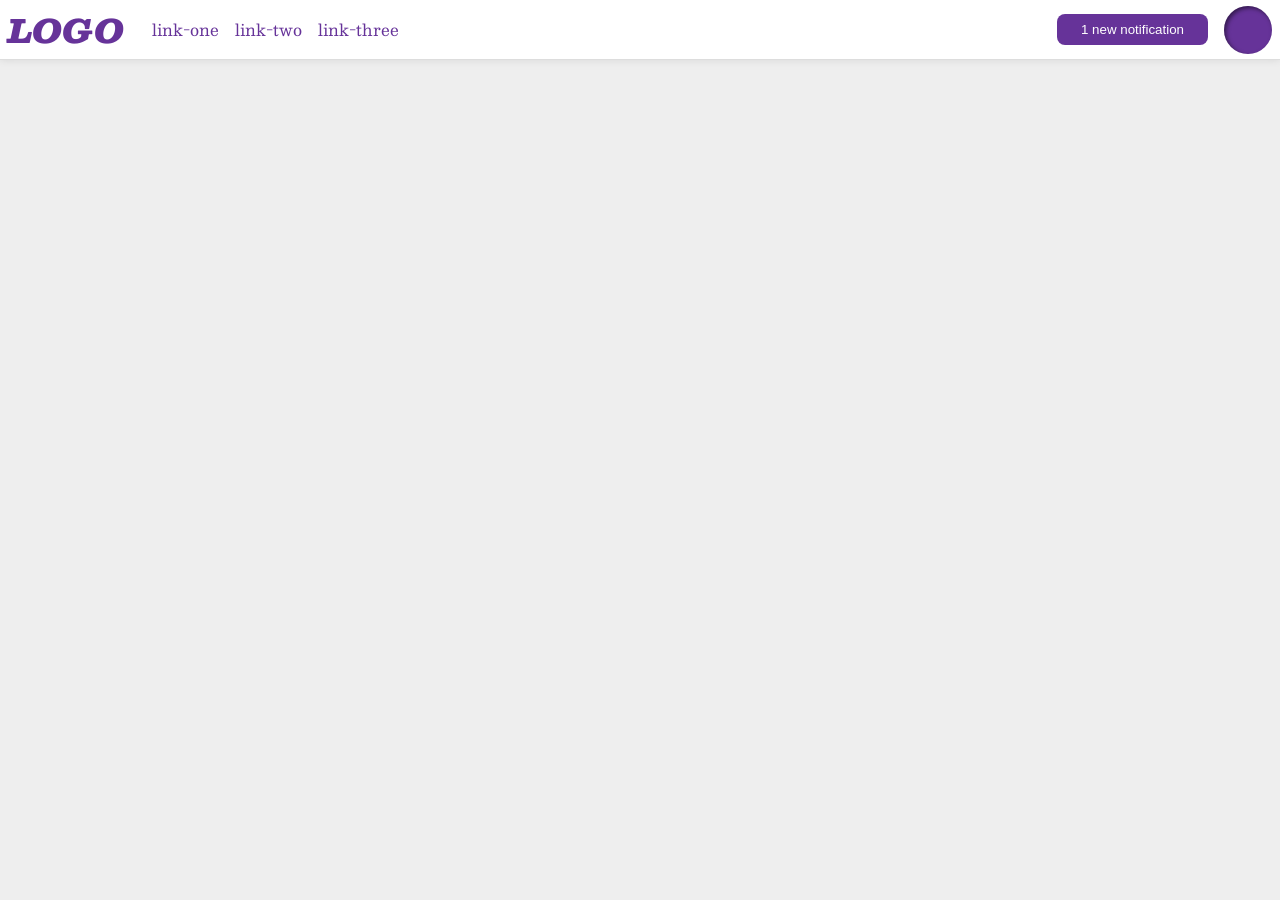
<file: foundations/flex/03-flex-header-2/index.html>
<!DOCTYPE html>
<html lang="en">
  <head>
    <meta charset="UTF-8">
    <meta http-equiv="X-UA-Compatible" content="IE=edge">
    <meta name="viewport" content="width=device-width, initial-scale=1.0">
    <title>Flex Header 2</title>
    <link rel="stylesheet" href="style.css">
  </head>
  <body>
    <div class="header">
      <div class="logo-link">
        <div class="logo">
          LOGO
        </div>
        <ul class="links">
          <li><a href="https://google.com">link-one</a></li>
          <li><a href="https://google.com">link-two</a></li>
          <li><a href="https://google.com">link-three</a></li>
        </ul>
      </div>
      <div class="notifile">
        <button class="notifications">
          1 new notification
        </button>
        <div class="profile-image"></div>
      </div>
    </div>
  </body>
</html>
</file>
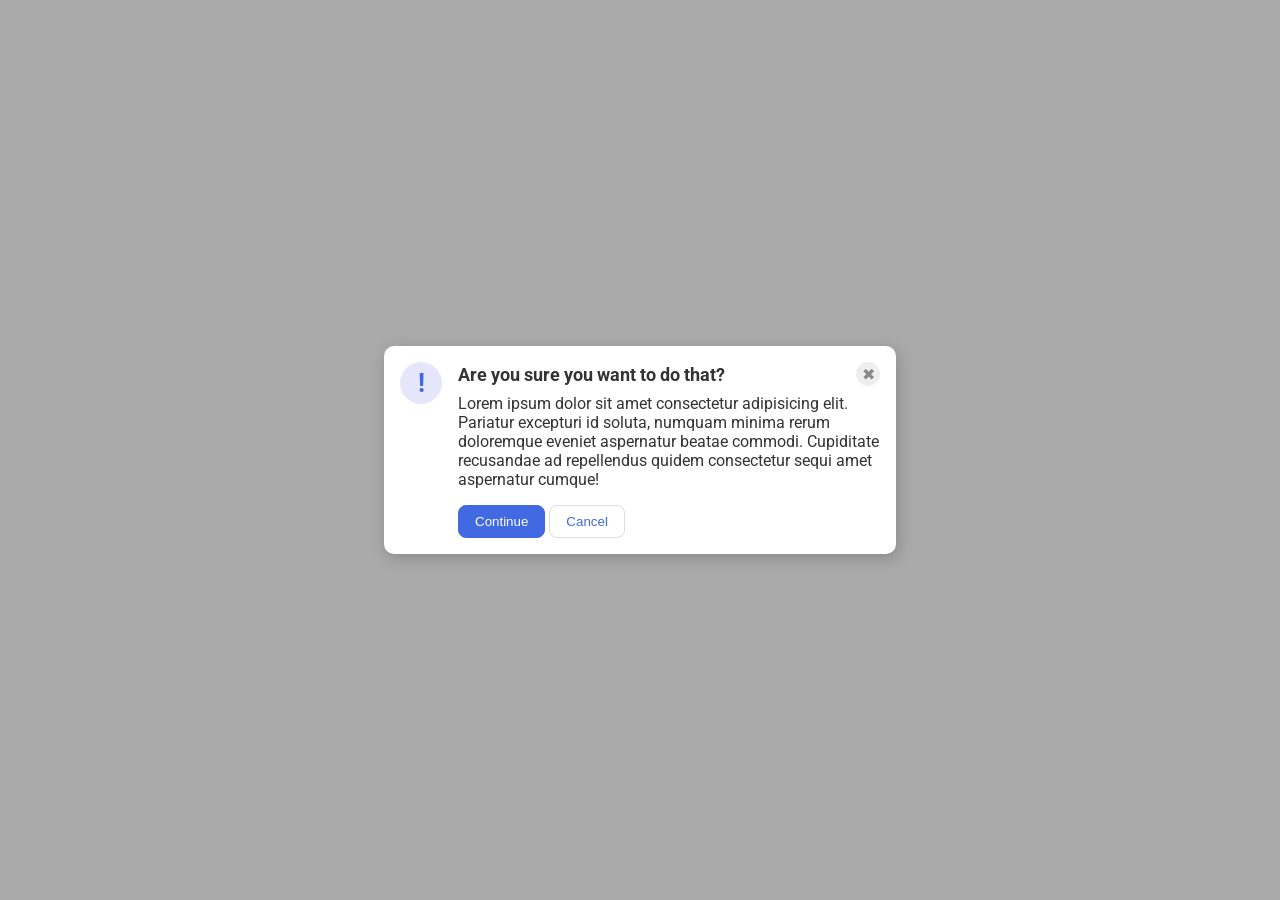
<file: foundations/flex/05-flex-modal/index.html>
<!DOCTYPE html>
<html lang="en">
  <head>
    <meta charset="UTF-8">
    <meta http-equiv="X-UA-Compatible" content="IE=edge">
    <meta name="viewport" content="width=device-width, initial-scale=1.0">
    <link rel="stylesheet" href="style.css">
    <title>Modal</title>
  </head>
  <body>
    <div class="modal">
      <div class="icon">!</div>
      <div class="body-container">
          <div class="header">Are you sure you want to do that?
            <button class="close-button">✖</button>
          </div>
        <div class="text">Lorem ipsum dolor sit amet consectetur adipisicing elit. Pariatur excepturi id soluta, numquam minima rerum doloremque eveniet aspernatur beatae commodi. Cupiditate recusandae ad repellendus quidem consectetur sequi amet aspernatur cumque!</div>
        <button class="continue">Continue</button>
        <button class="cancel">Cancel</button>
      </div>
    </div>
  </body>
</html>
</file>
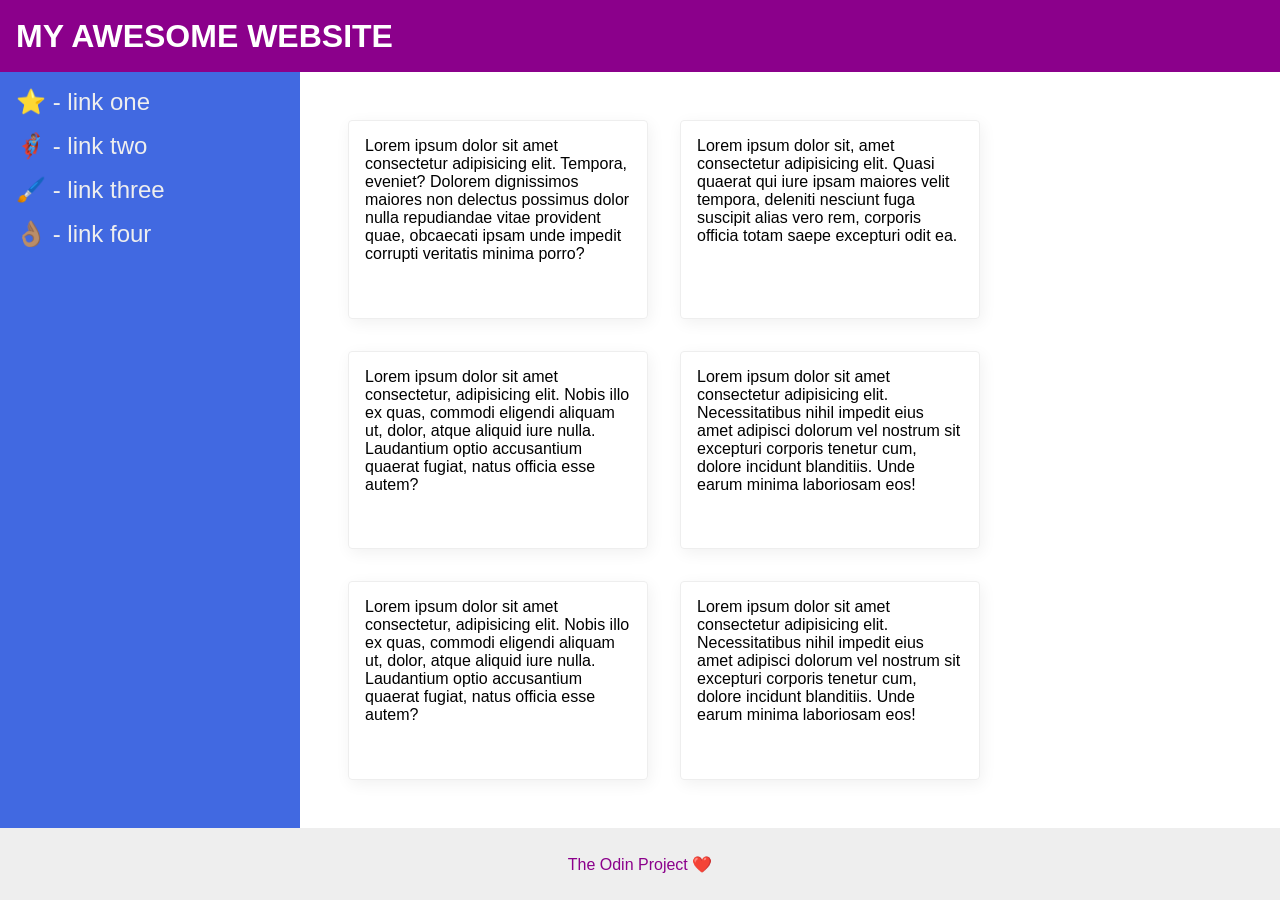
<file: foundations/flex/07-flex-layout-2/index.html>
<!DOCTYPE html>
<html lang="en">
  <head>
    <meta charset="UTF-8">
    <meta http-equiv="X-UA-Compatible" content="IE=edge">
    <meta name="viewport" content="width=device-width, initial-scale=1.0">
    <title>The Holy Grail</title>
    <link rel="stylesheet" href="style.css">
  </head>
  <body>
    <div class="header">
      MY AWESOME WEBSITE
    </div>
    
    <div class="main-container">
      <div class="sidebar">
        <ul>
          <li><a href="#">⭐ - link one</a></li>
          <li><a href="#">🦸🏽‍♂️ - link two</a></li>
          <li><a href="#">🖌️ - link three</a></li>
          <li><a href="#">👌🏽 - link four</a></li>
        </ul>
      </div>
      <div class="cards">
        <div class="card">Lorem ipsum dolor sit amet consectetur adipisicing elit. Tempora, eveniet? Dolorem dignissimos maiores non delectus possimus dolor nulla repudiandae vitae provident quae, obcaecati ipsam unde impedit corrupti veritatis minima porro?</div>
        <div class="card">Lorem ipsum dolor sit, amet consectetur adipisicing elit. Quasi quaerat qui iure ipsam maiores velit tempora, deleniti nesciunt fuga suscipit alias vero rem, corporis officia totam saepe excepturi odit ea.</div>
        <div class="card">Lorem ipsum dolor sit amet consectetur, adipisicing elit. Nobis illo ex quas, commodi eligendi aliquam ut, dolor, atque aliquid iure nulla. Laudantium optio accusantium quaerat fugiat, natus officia esse autem?</div>
        <div class="card">Lorem ipsum dolor sit amet consectetur adipisicing elit. Necessitatibus nihil impedit eius amet adipisci dolorum vel nostrum sit excepturi corporis tenetur cum, dolore incidunt blanditiis. Unde earum minima laboriosam eos!</div>
        <div class="card">Lorem ipsum dolor sit amet consectetur, adipisicing elit. Nobis illo ex quas, commodi eligendi aliquam ut, dolor, atque aliquid iure nulla. Laudantium optio accusantium quaerat fugiat, natus officia esse autem?</div>
        <div class="card">Lorem ipsum dolor sit amet consectetur adipisicing elit. Necessitatibus nihil impedit eius amet adipisci dolorum vel nostrum sit excepturi corporis tenetur cum, dolore incidunt blanditiis. Unde earum minima laboriosam eos!</div>
      </div>
      
    </div>
    <div class="footer">
      The Odin Project ❤️
    </div>
  </body>
</html>
</file>
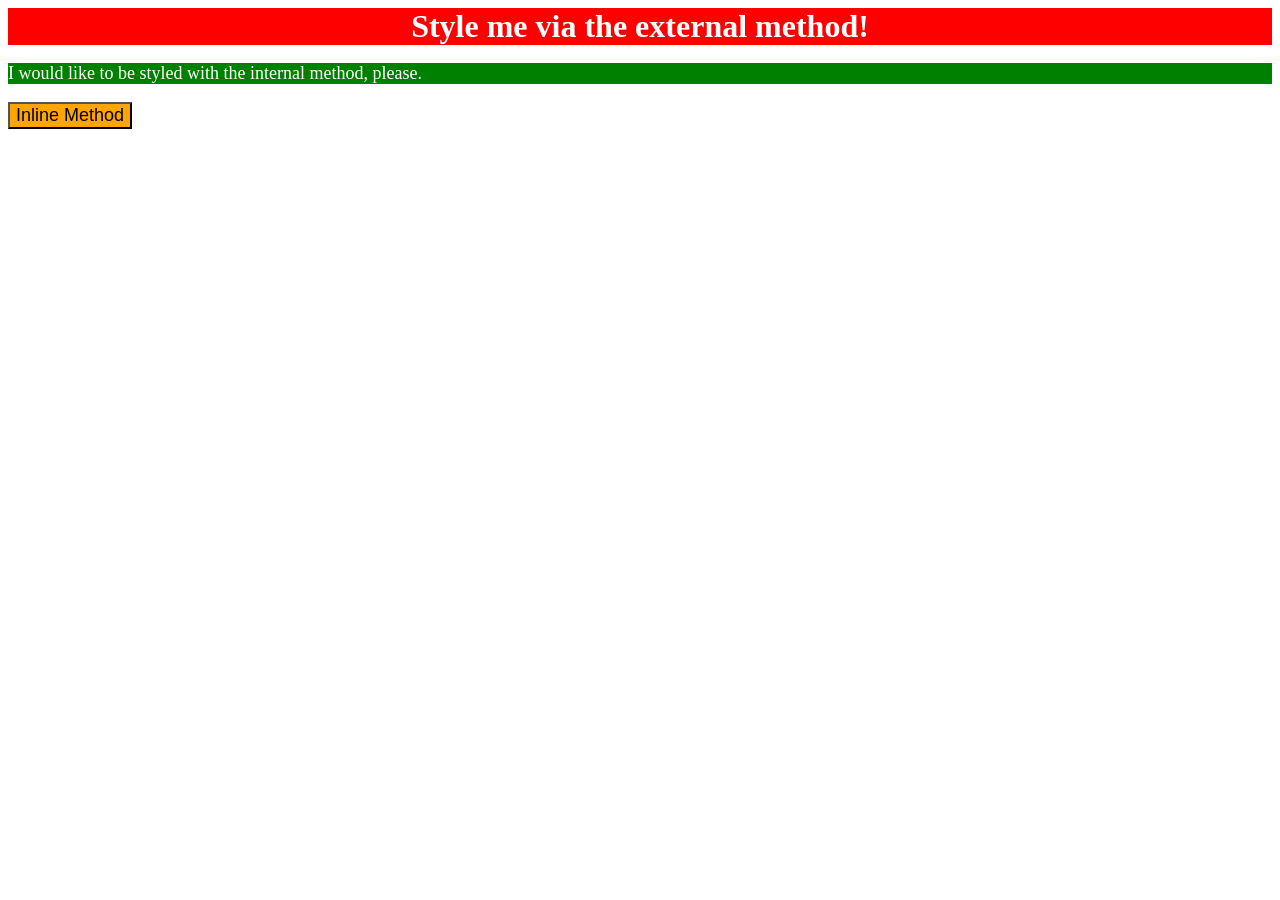
<file: foundations/intro-to-css/01-css-methods/index.html>
<!DOCTYPE html>
<html lang="en">
  <head>
    <meta charset="UTF-8">
    <meta http-equiv="X-UA-Compatible" content="IE=edge">
    <meta name="viewport" content="width=device-width, initial-scale=1.0">
    <link rel="stylesheet" href="./styles.css">
    <title>Methods for Adding CSS</title>
    <style>
      p{
        background-color: green;
        color: white;
        font-size: 18px;
      }
    </style>
  </head>
  
  <body>
    <div>Style me via the external method!</div>
    <p>I would like to be styled with the internal method, please.</p>
    <button style="background-color: orange; font-size: 18px;">Inline Method</button>
  </body>
</html>
</file>
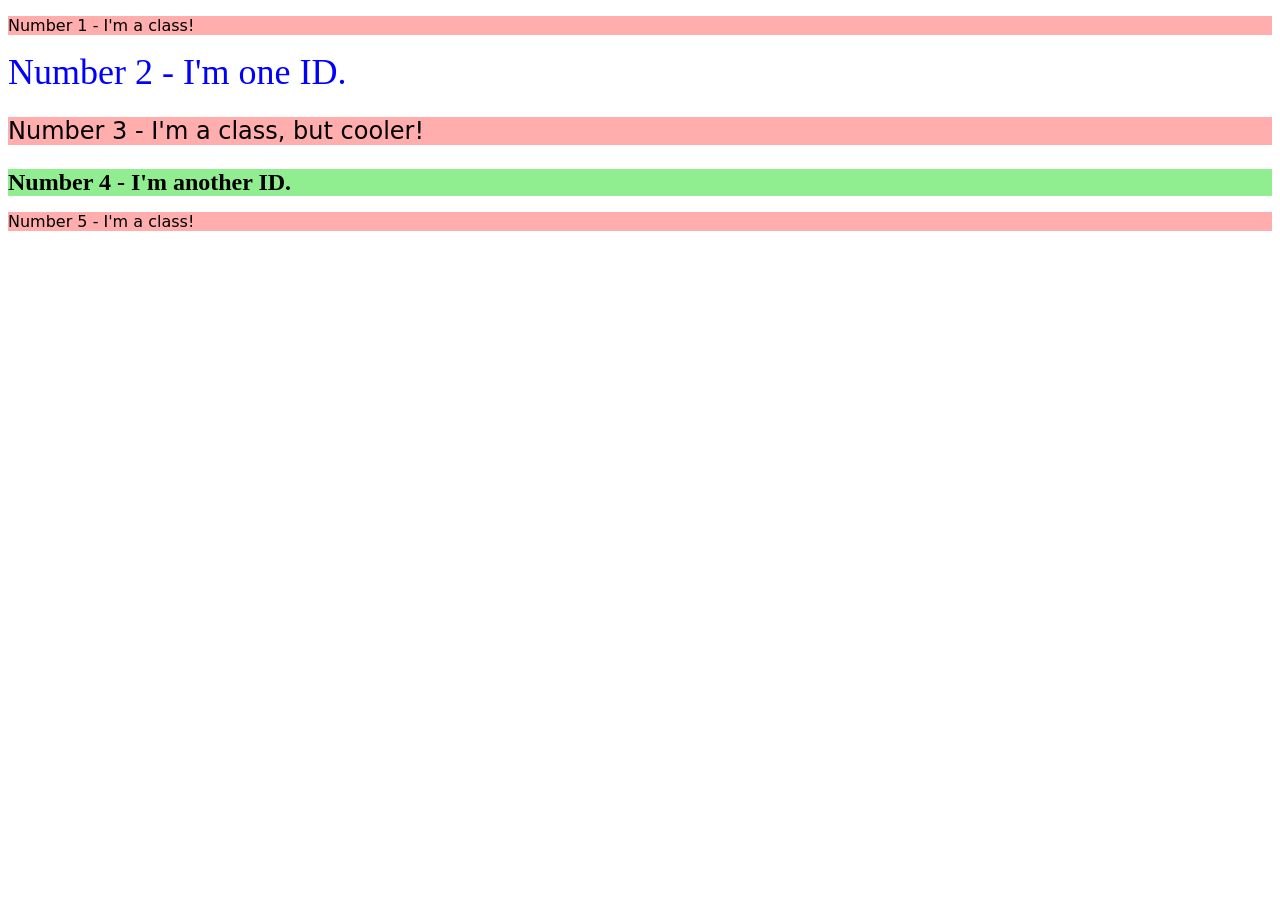
<file: foundations/intro-to-css/02-class-id-selectors/index.html>
<!DOCTYPE html>
<html lang="en">
  <head>
    <meta charset="UTF-8">
    <meta http-equiv="X-UA-Compatible" content="IE=edge">
    <meta name="viewport" content="width=device-width, initial-scale=1.0">
    <title>Class and ID Selectors</title>
    <link rel="stylesheet" href="style.css">
  </head>
  <body>
    <p class="odd-number">Number 1 - I'm a class!</p>
    <div id="no-2">Number 2 - I'm one ID.</div>
    <p class="odd-number no-three">Number 3 - I'm a class, but cooler!</p>
    <div id="no-4">Number 4 - I'm another ID.</div>
    <p class="odd-number">Number 5 - I'm a class!</p>
  </body>
</html>
</file>
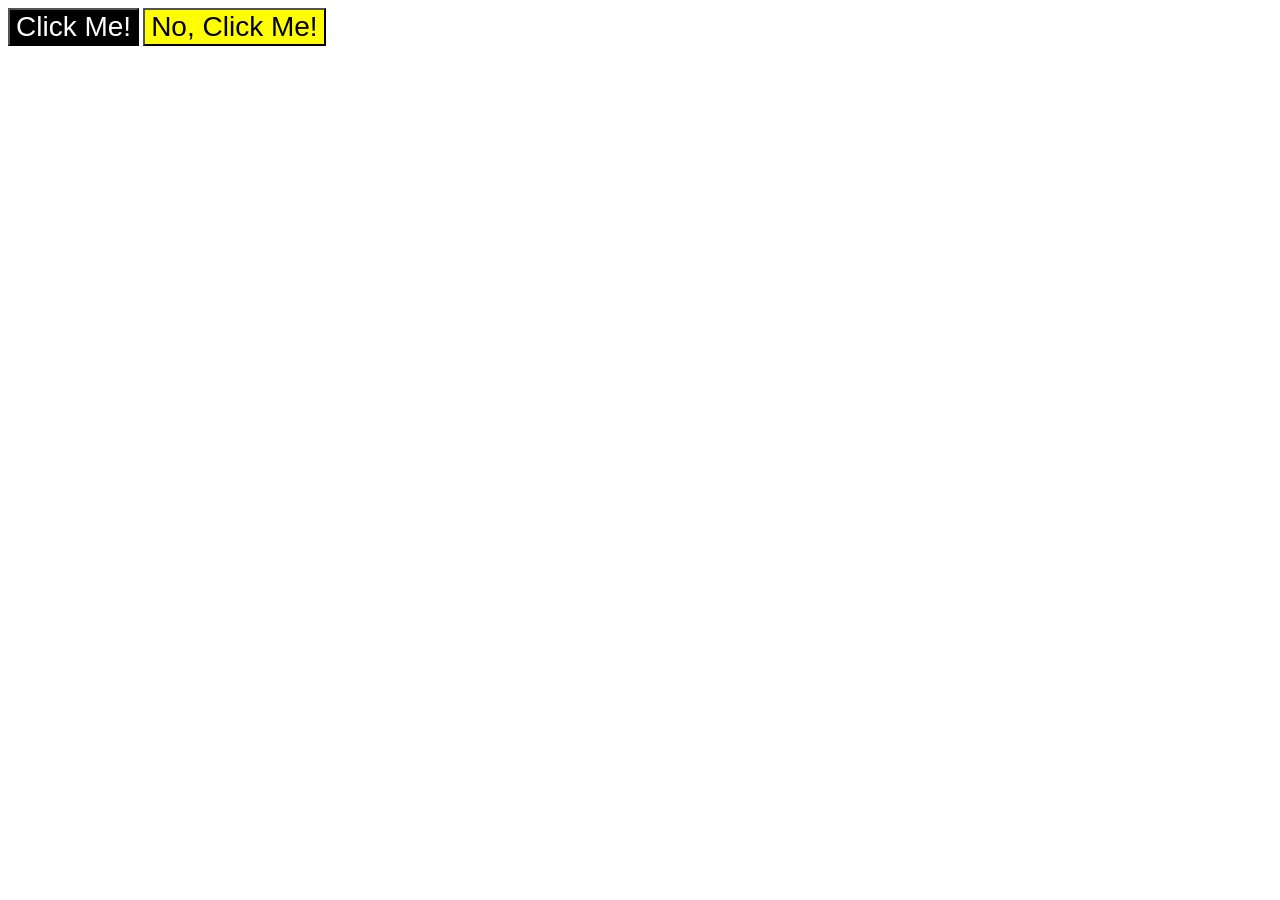
<file: foundations/intro-to-css/03-grouping-selectors/index.html>
<!DOCTYPE html>
<html lang="en">
  <head>
    <meta charset="UTF-8">
    <meta http-equiv="X-UA-Compatible" content="IE=edge">
    <meta name="viewport" content="width=device-width, initial-scale=1.0">
    <title>Grouping Selectors</title>
    <link rel="stylesheet" href="style.css">
  </head>
  <body>
    <button class="inverted">Click Me!</button>
    <button class="fancy">No, Click Me!</button>
  </body>
</html>
</file>
<file: foundations/flex/03-flex-header-2/style.css>
/* this is some magical font-importing.  
you'll learn about it later. */
@import url('https://fonts.googleapis.com/css2?family=Besley:ital,wght@0,400;1,900&display=swap');

body {
  margin: 0;
  background: #eee;
  font-family: Besley, serif;
}

.header {
  display: flex;
  justify-content: space-between;
  padding: 0 8px;
  background: white;
  border-bottom: 1px solid #ddd;
  box-shadow: 0 0 8px rgba(0,0,0,.1);
}

.profile-image {
  background: rebeccapurple;
  box-shadow: inset 2px 2px 4px rgba(0,0,0,.5);
  border-radius: 50%;
  width: 48px;
  height: 48px;
}

.logo {
  color: rebeccapurple;
  font-size: 32px;
  font-weight: 900;
  font-style: italic;
}

button {
  height: fit-content;
  border: none;
  border-radius: 8px;
  background: rebeccapurple;
  color: white;
  padding: 8px 24px;
}

.notifile, .logo-link{
  display: flex;
  align-items: center;
  /*margin: auto 0 auto auto; (self edit: this can achieve the same result as justify-content: space-between;*/
  gap: 16px;
}

a {
  /* this removes the line under our links */
  text-decoration: none;
  color: rebeccapurple;
}

ul {
  display: flex;
  gap: 16px;
  padding: 0 12px;
  list-style-type: none;
}
</file>
<file: foundations/flex/05-flex-modal/style.css>
@import url('https://fonts.googleapis.com/css2?family=Roboto:wght@400;700&display=swap');

html, body {
  height: 100%;
}

body {
  font-family: Roboto, sans-serif;
  margin: 0;
  background: #aaa;
  color: #333;
  /* I'll give you this one for free lol */
  display: flex;
  align-items: center;
  justify-content: center;
}

.modal {
  display: flex;
  align-content: space-evenly;
  gap: 16px;
  padding: 16px;
  background: white;
  width: 480px;
  border-radius: 10px;
  box-shadow: 2px 4px 16px rgba(0,0,0,.2);
}

.icon {
  color: royalblue;
  font-size: 26px;
  font-weight: 700;
  background: lavender;
  flex-shrink: 0;
  width: 42px;
  height: 42px;
  border-radius: 50%;
  display: flex;
  align-items: center;
  justify-content: center;
}

.header{
  display: flex;
  align-items: center;
  justify-content: space-between;
  font-weight: bold;
  font-size: 18px;
  margin-bottom: 8px;

}

.text{
  margin-bottom: 16px;
}

.close-button {
  background: #eee;
  border-radius: 50%;
  color: #888;
  font-weight: 400;
  font-size: 16px;
  height: 24px;
  width: 24px;
  display: flex;
  align-items: center;
  justify-content: center;
  border: 1px solid #eee;
  padding: 0;
}

button {
  cursor: pointer;
  padding: 8px 16px;
  border-radius: 8px;
}

button.continue {
  background: royalblue;
  border: 1px solid royalblue;
  color: white;
}

button.cancel {
  background: white;
  border: 1px solid #ddd;
  color: royalblue;
}
</file>
<file: foundations/flex/07-flex-layout-2/style.css>
*{
  box-sizing: border-box;
  margin: 0;
  padding: 0;
}

body {
  font-family: -apple-system, BlinkMacSystemFont, 'Segoe UI', Roboto, Oxygen, Ubuntu, Cantarell, 'Open Sans', 'Helvetica Neue', sans-serif;
  margin: 0;
  min-height: 100vh;
  display: flex;
  flex-direction: column;
}

.header {
  display: flex;
  align-items: center;
  height: 72px;
  background: darkmagenta;
  font-size: 32px;
  font-weight: 900;
  color: white;
  padding-left: 16px;
}

.main-container{
  display: flex;
  flex: 1;
}

.sidebar {
  width: 300px;
  flex-shrink: 0;
  background: royalblue;
  box-sizing: border-box;
  padding: 16px;
}

ul{
  list-style: none;
}

li{
  margin-bottom: 16px;
}

a{
  text-decoration: none;
  font-size: 24px;
  color: #eee;
}

.cards {
  display: flex;
  flex-wrap: wrap;
  gap: 32px;
  padding: 48px;
}

.card {
  width: 300px;
  padding: 16px;
  border: 1px solid #eee;
  box-shadow: 2px 4px 16px rgba(0,0,0,.06);
  border-radius: 4px;
}

.footer {
  display: flex;
  justify-content: center;
  align-items: center;
  height: 72px;
  background: #eee;
  color: darkmagenta;
}
</file>
<file: foundations/intro-to-css/01-css-methods/styles.css>
div {
    background-color: red;
    color: white;
    text-align: center;
    font-weight: bold;
    font-size: 32px;
}
</file>
<file: foundations/intro-to-css/02-class-id-selectors/style.css>
/* Add CSS Styling */
.odd-number{
    background-color: #ff000052;
    font-family: Verdana, "DejaVu Sans", sans-serif;
}

.odd-number.no-three{
    font-size: 24px;
}

#no-2{
    color: blue;
    font-size: 36px;
}

#no-4{
    background-color: lightgreen;
    font-size: 24px;
    font-weight: bold;
}
</file>
<file: foundations/intro-to-css/03-grouping-selectors/style.css>
/* Add CSS Styling */
.inverted, .fancy{
    font-size: 28px;
    font-family: Helvetica, 'Times New Roman', sans-serif;
}

.inverted{
    background-color: black;
    color: white;
}

.fancy{
    background-color: yellow;
}
</file>
